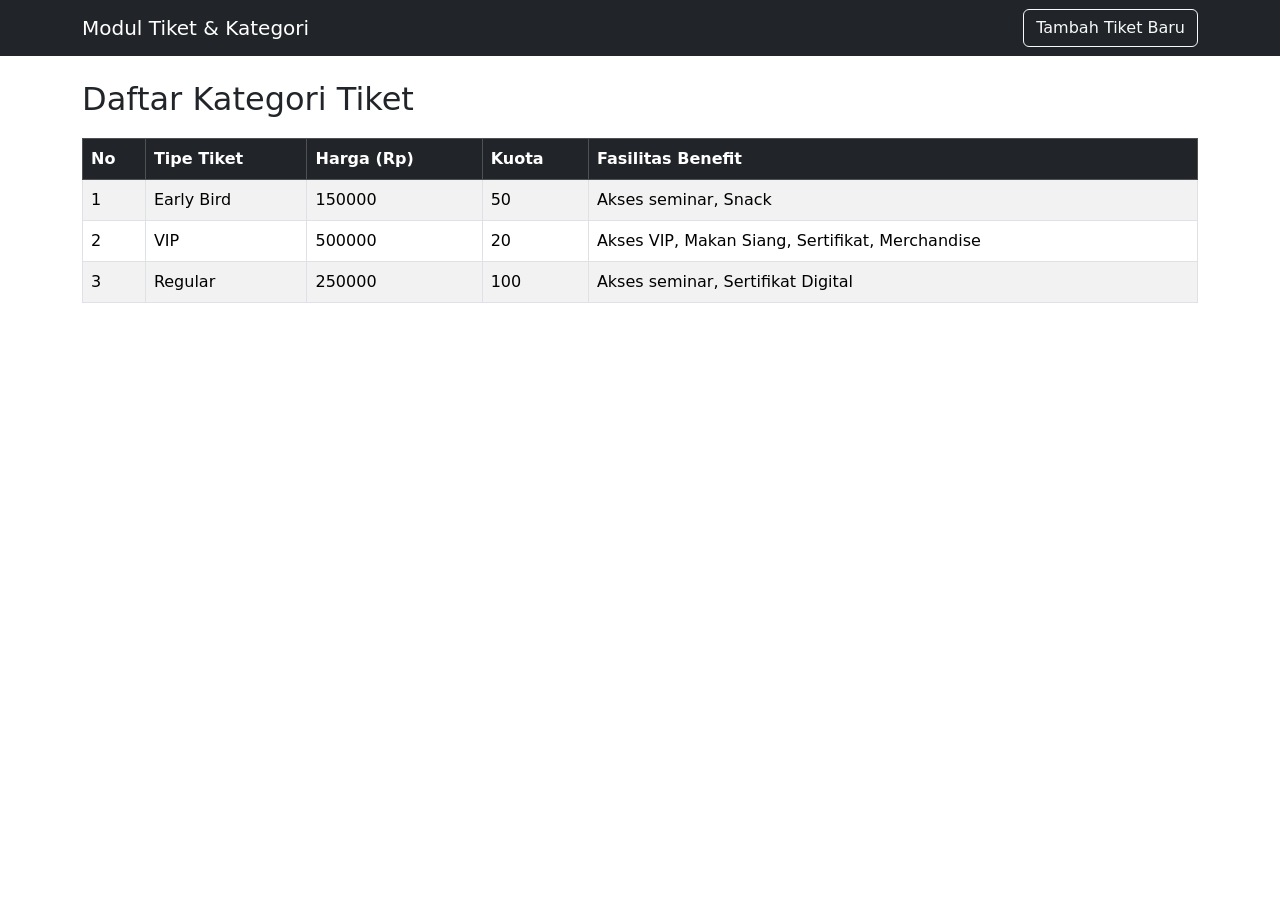
<file: modul_tiket_kategori/index.html>
<!DOCTYPE html>
<html lang="id">
<head>
    <meta charset="UTF-8">
    <meta name="viewport" content="width=device-width, initial-scale=1.0">
    <title>Sistem Event - Daftar Tiket</title>
    
    <link href="https://cdn.jsdelivr.net/npm/bootstrap@5.3.0/dist/css/bootstrap.min.css" rel="stylesheet">
    <link rel="stylesheet" href="style.css">
</head>
<body>

    <nav class="navbar navbar-dark bg-dark mb-4">
        <div class="container">
            <a class="navbar-brand" href="index.html">Modul Tiket & Kategori</a>
            <a class="btn btn-outline-light" href="tambah.html">Tambah Tiket Baru</a>
        </div>
    </nav>

    <div class="container">
        <h2 class="mb-3">Daftar Kategori Tiket</h2>
        <table class="table table-striped table-bordered custom-table-spacing">
            <thead class="table-dark">
                <tr>
                    <th>No</th>
                    <th>Tipe Tiket</th>
                    <th>Harga (Rp)</th>
                    <th>Kuota</th>
                    <th>Fasilitas Benefit</th>
                </tr>
            </thead>
            <tbody>
                <tr>
                    <td>1</td>
                    <td>Early Bird</td>
                    <td>150000</td>
                    <td>50</td>
                    <td>Akses seminar, Snack</td>
                </tr>
                <tr>
                    <td>2</td>
                    <td>VIP</td>
                    <td>500000</td>
                    <td>20</td>
                    <td>Akses VIP, Makan Siang, Sertifikat, Merchandise</td>
                </tr>
                <tr>
                    <td>3</td>
                    <td>Regular</td>
                    <td>250000</td>
                    <td>100</td>
                    <td>Akses seminar, Sertifikat Digital</td>
                </tr>
            </tbody>
        </table>
    </div>

</body>
</html>
</file>
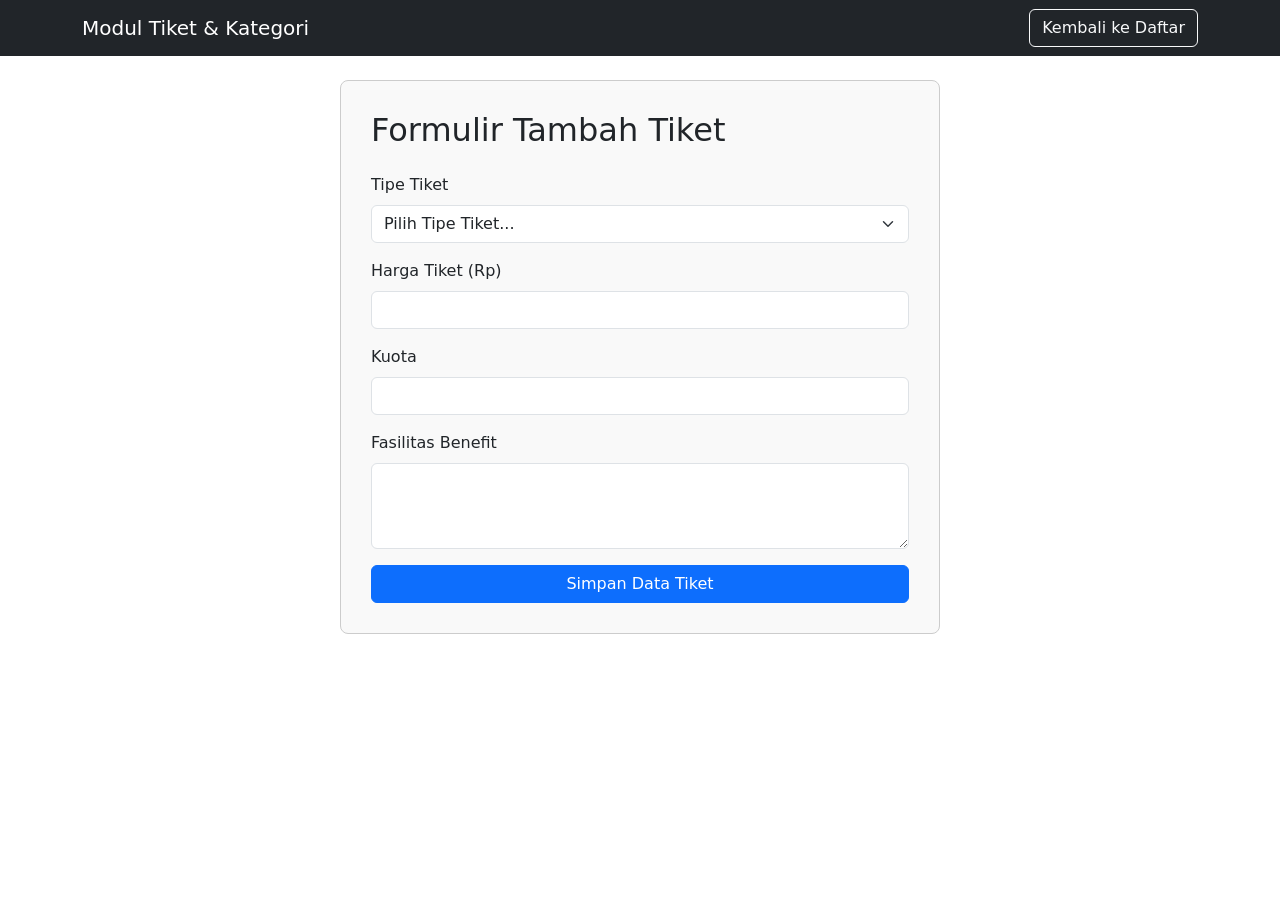
<file: modul_tiket_kategori/tambah.html>
<!DOCTYPE html>
<html lang="id">
<head>
    <meta charset="UTF-8">
    <meta name="viewport" content="width=device-width, initial-scale=1.0">
    <title>Sistem Event - Tambah Tiket</title>
    
    <link href="https://cdn.jsdelivr.net/npm/bootstrap@5.3.0/dist/css/bootstrap.min.css" rel="stylesheet">
    <link rel="stylesheet" href="style.css">
</head>
<body>

    <nav class="navbar navbar-dark bg-dark mb-4">
        <div class="container">
            <a class="navbar-brand" href="index.html">Modul Tiket & Kategori</a>
            <a class="btn btn-outline-light" href="index.html">Kembali ke Daftar</a>
        </div>
    </nav>

    <div class="container">
        <div class="form-box">
            <h2 class="mb-4">Formulir Tambah Tiket</h2>
            
            <form action="" method="POST">
                <div class="mb-3">
                    <label for="tipeTiket" class="form-label">Tipe Tiket</label>
                    <select class="form-select" id="tipeTiket" name="tipe_tiket" required>
                        <option value="">Pilih Tipe Tiket...</option>
                        <option value="Early Bird">Early Bird</option>
                        <option value="VIP">VIP</option>
                        <option value="Regular">Regular</option>
                    </select>
                </div>
                
                <div class="mb-3">
                    <label for="hargaTiket" class="form-label">Harga Tiket (Rp)</label>
                    <input type="number" class="form-control" id="hargaTiket" name="harga_tiket" min="0" required>
                </div>

                <div class="mb-3">
                    <label for="kuotaTiket" class="form-label">Kuota</label>
                    <input type="number" class="form-control" id="kuotaTiket" name="kuota" min="1" required>
                </div>

                <div class="mb-3">
                    <label for="fasilitasBenefit" class="form-label">Fasilitas Benefit</label>
                    <textarea class="form-control" id="fasilitasBenefit" name="fasilitas" rows="3" required></textarea>
                </div>
                <button type="submit" class="btn btn-primary w-100">Simpan Data Tiket</button>
            </form>
        </div>
    </div>

</body>
</html>
</file>
<file: modul_tiket_kategori/style.css>
.form-box {
    margin: 0 auto;             
    padding: 30px;              
    border: 1px solid #cccccc;
    border-radius: 8px;         
    background-color: #f9f9f9;
    max-width: 600px;           
}
.custom-table-spacing {
    margin-top: 20px;
}
</file>
